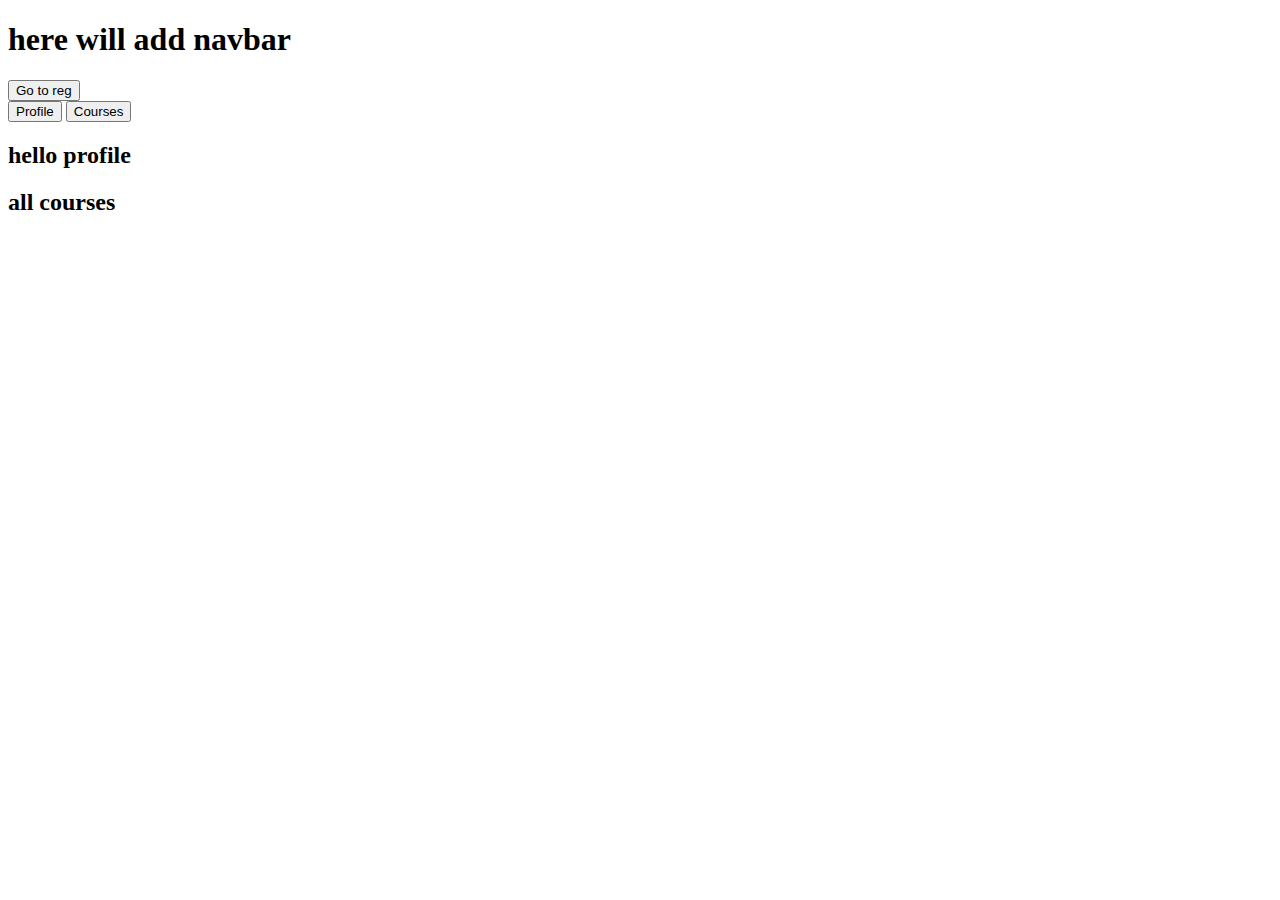
<file: inside-pages/login-home.html>
<!DOCTYPE html>
<html lang="en">
<head>
    <meta charset="UTF-8">
    <meta http-equiv="X-UA-Compatible" content="IE=edge">
    <meta name="viewport" content="width=device-width, initial-scale=1.0">
    <title>Login Home</title>
    <!-- bootstrap css -->
    <link href="https://cdn.jsdelivr.net/npm/bootstrap@5.1.3/dist/css/bootstrap.min.css" rel="stylesheet" integrity="sha384-1BmE4kWBq78iYhFldvKuhfTAU6auU8tT94WrHftjDbrCEXSU1oBoqyl2QvZ6jIW3" crossorigin="anonymous">
</head>
<body>
    <h1 class="text-center">here will add navbar</h1>
    <a href="registration.html" class="text-decoration-none"><button type="submit" class="btn btn-outline-success d-grid mx-auto">Go to reg</button></a>
    <!-- now design started -->
    <div class="container">
        <div class="d-flex align-items-start">
            <div class="nav flex-column nav-pills me-3" id="v-pills-tab" role="tablist" aria-orientation="vertical">
              <button class="nav-link active" id="v-pills-home-tab" data-bs-toggle="pill" data-bs-target="#v-pills-home" type="button" role="tab" aria-controls="v-pills-home" aria-selected="true">Profile</button>
              <button class="nav-link" id="v-pills-profile-tab" data-bs-toggle="pill" data-bs-target="#v-pills-profile" type="button" role="tab" aria-controls="v-pills-profile" aria-selected="false">Courses</button>
              <!-- <button class="nav-link" id="v-pills-messages-tab" data-bs-toggle="pill" data-bs-target="#v-pills-messages" type="button" role="tab" aria-controls="v-pills-messages" aria-selected="false">Messages</button> -->
              <!-- <button class="nav-link" id="v-pills-settings-tab" data-bs-toggle="pill" data-bs-target="#v-pills-settings" type="button" role="tab" aria-controls="v-pills-settings" aria-selected="false">Settings</button> -->
            </div>
            <div class="tab-content" id="v-pills-tabContent">
              <div class="tab-pane fade show active" id="v-pills-home" role="tabpanel" aria-labelledby="v-pills-home-tab">
                  <!-- profile components -->
                  <h2>hello profile</h2>
              </div>
              <div class="tab-pane fade" id="v-pills-profile" role="tabpanel" aria-labelledby="v-pills-profile-tab">
                  <!-- courses here -->
                  <h2>all courses </h2>
              </div>
              <!-- <div class="tab-pane fade" id="v-pills-messages" role="tabpanel" aria-labelledby="v-pills-messages-tab">...</div>
              <div class="tab-pane fade" id="v-pills-settings" role="tabpanel" aria-labelledby="v-pills-settings-tab">...</div> -->
            </div>
          </div>
    </div>
    <!-- bootstrap js -->
    <script src="https://cdn.jsdelivr.net/npm/bootstrap@5.1.3/dist/js/bootstrap.bundle.min.js" integrity="sha384-ka7Sk0Gln4gmtz2MlQnikT1wXgYsOg+OMhuP+IlRH9sENBO0LRn5q+8nbTov4+1p" crossorigin="anonymous"></script>
</body>
</html>
</file>
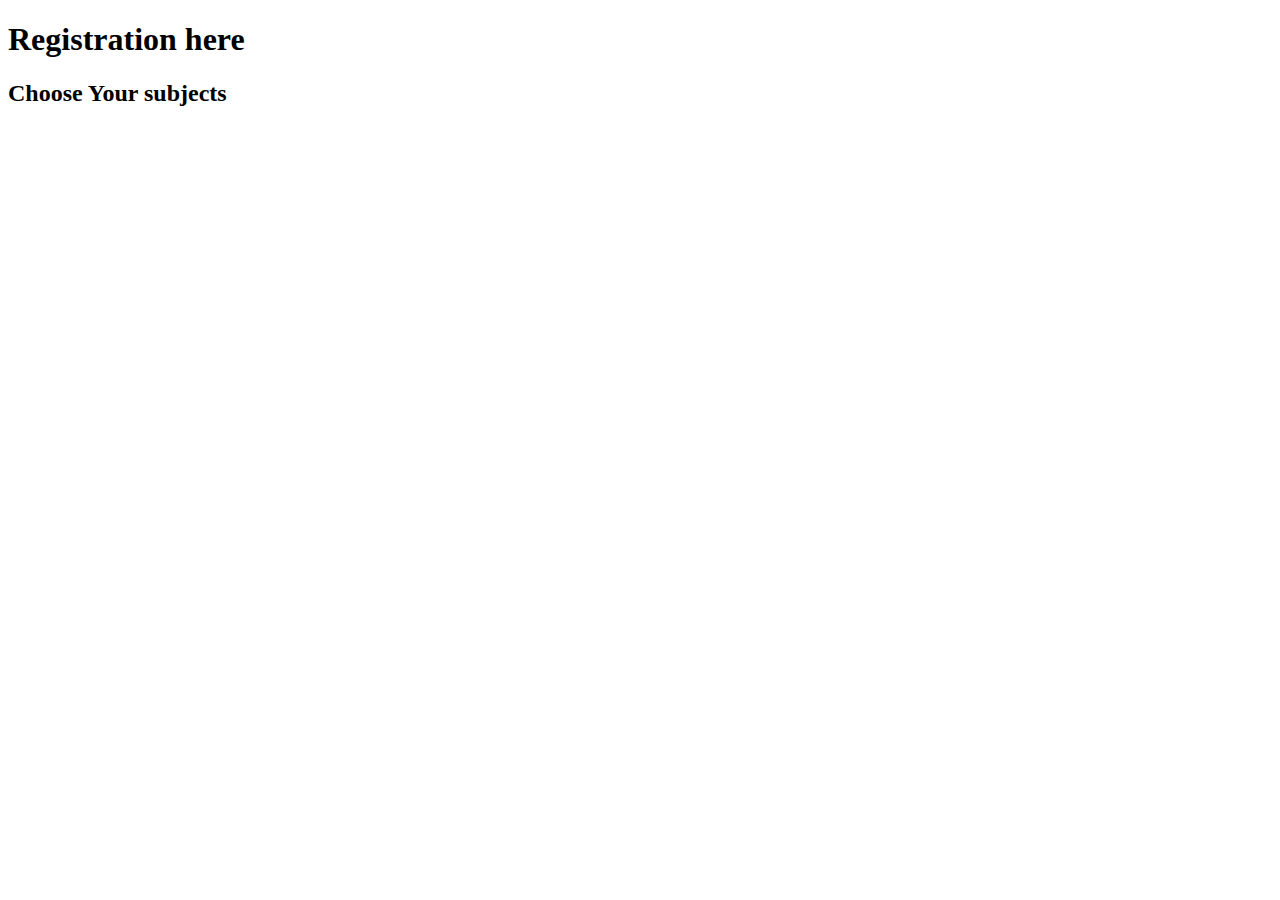
<file: inside-pages/registration.html>
<!DOCTYPE html>
<html lang="en">
<head>
    <meta charset="UTF-8">
    <meta http-equiv="X-UA-Compatible" content="IE=edge">
    <meta name="viewport" content="width=device-width, initial-scale=1.0">
    <title>Registration</title>
    <!-- bootstrap css -->
    <link href="https://cdn.jsdelivr.net/npm/bootstrap@5.1.3/dist/css/bootstrap.min.css" rel="stylesheet" integrity="sha384-1BmE4kWBq78iYhFldvKuhfTAU6auU8tT94WrHftjDbrCEXSU1oBoqyl2QvZ6jIW3" crossorigin="anonymous">
</head>
<body>
    <h1 class="text-center">Registration here</h1>
    <h2 class="text-center">Choose Your subjects</h2>



    <!-- bootstrap js -->
    <script src="https://cdn.jsdelivr.net/npm/bootstrap@5.1.3/dist/js/bootstrap.bundle.min.js" integrity="sha384-ka7Sk0Gln4gmtz2MlQnikT1wXgYsOg+OMhuP+IlRH9sENBO0LRn5q+8nbTov4+1p" crossorigin="anonymous"></script>
</body>
</html>
</file>
